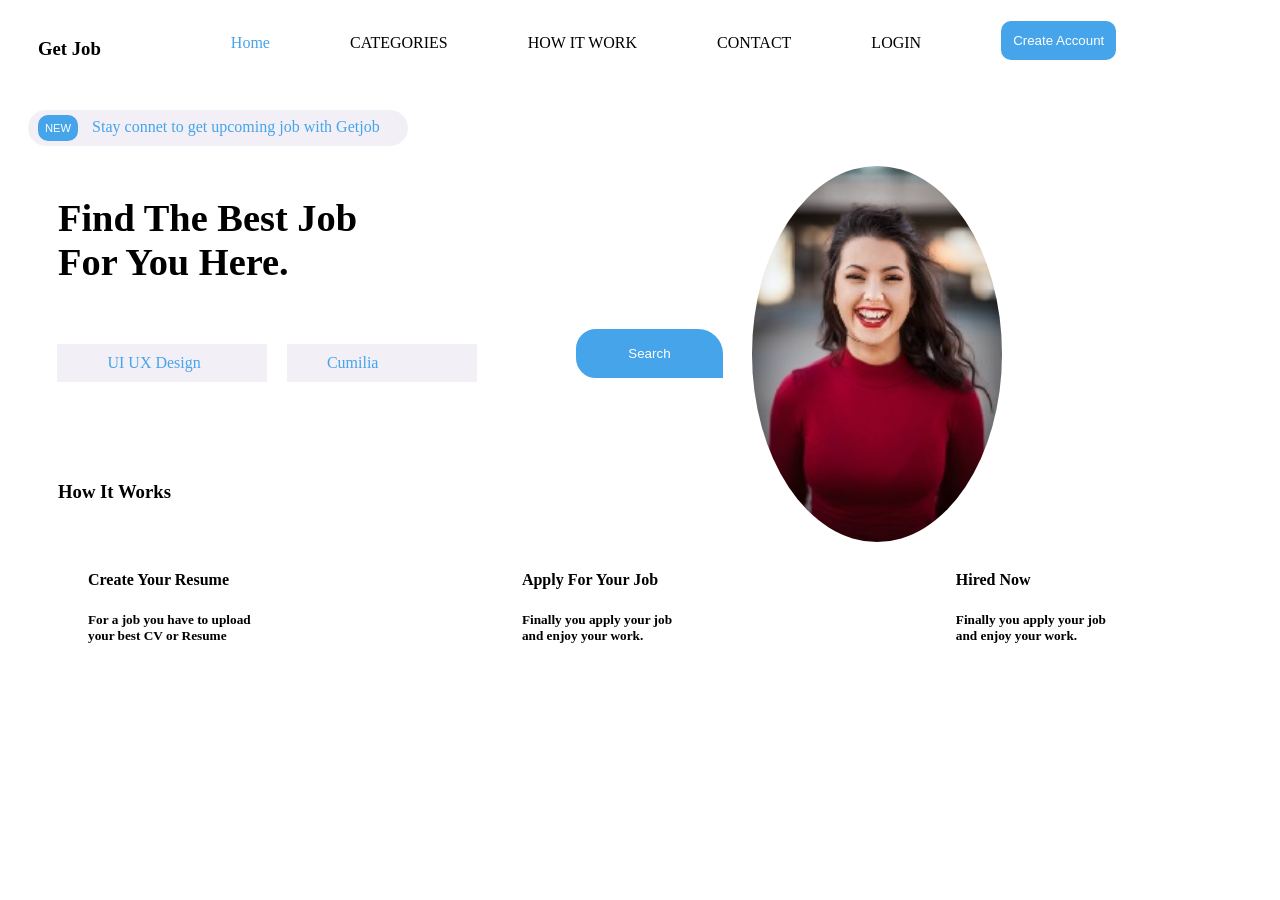
<file: index.html>
<!DOCTYPE html>
<html lang="en">
    <head>
        <meta charset="UTF-8">
        <meta http-equiv="X-UA-Compatible" content="IE=edge">
        <meta name="viewport" content="width=device-width, initial-scale=1.0">
        
        <title>Document</title>
        <link rel="stylesheet" href="./style.css">
    </head>
    <body>
        <nav>
            <h3 class="get-j">Get Job</h3>
            <ul class="right-menu">
                <li class="home-p"><a href="#"></a>Home</a></li>
                <li><a href="#"></a>CATEGORIES</a></li>
                <li><a href="#"></a>HOW IT WORK</a></li>
                <li><a href="#"></a>CONTACT</a></li>
                <li><a href="#"></a>LOGIN</a></li>
                <li><button class="create-account">Create Account</button></li>
            </ul>
         </nav>

         <div class="new-button-nav">
             <div class="flex-container">
                <button class="new-button">NEW</button>
                <a class="new-para">Stay connet to get upcoming job with Getjob</a>
             </div>
            </div>

            <div>
                <img class="wrapper" src="./IMG/lady.jpg">
            </div>
                 <p>
                    <div class="find-job">  
                         <h1>Find The Best Job <br />For You Here.</h1>
                    </div>
                
                 </p>
                 <ul class="extra">
                     <li class="flex-ui flex-basis">UI UX Design</li>
                     <li class="flex-cu flex-basis">Cumilia</li>
                     <li><button class="search">Search</button></li>
                 </ul>

                 <p>
                     <div class="start-work">
                     <h3>How It Works</h3>
                    </div>
                 </p>

                 <ul class="apply">
                     <li class="flex-cr"><strong>Create Your Resume</strong><p><h5>For a job you have to upload<br>your best CV or Resume</h5></p></li>
                     <li class="flex-job"><strong>Apply For Your Job</strong><p><h5>Finally you apply your job<br>and enjoy your work.</h5></p></li>
                     <li class="flex-hired"><strong>Hired Now</strong><p><h5>Finally you apply your job<br>and enjoy your work.</h5></p></li></li>
                 </ul>


                 
                 
            

        
             
    </body>

</html>
</file>
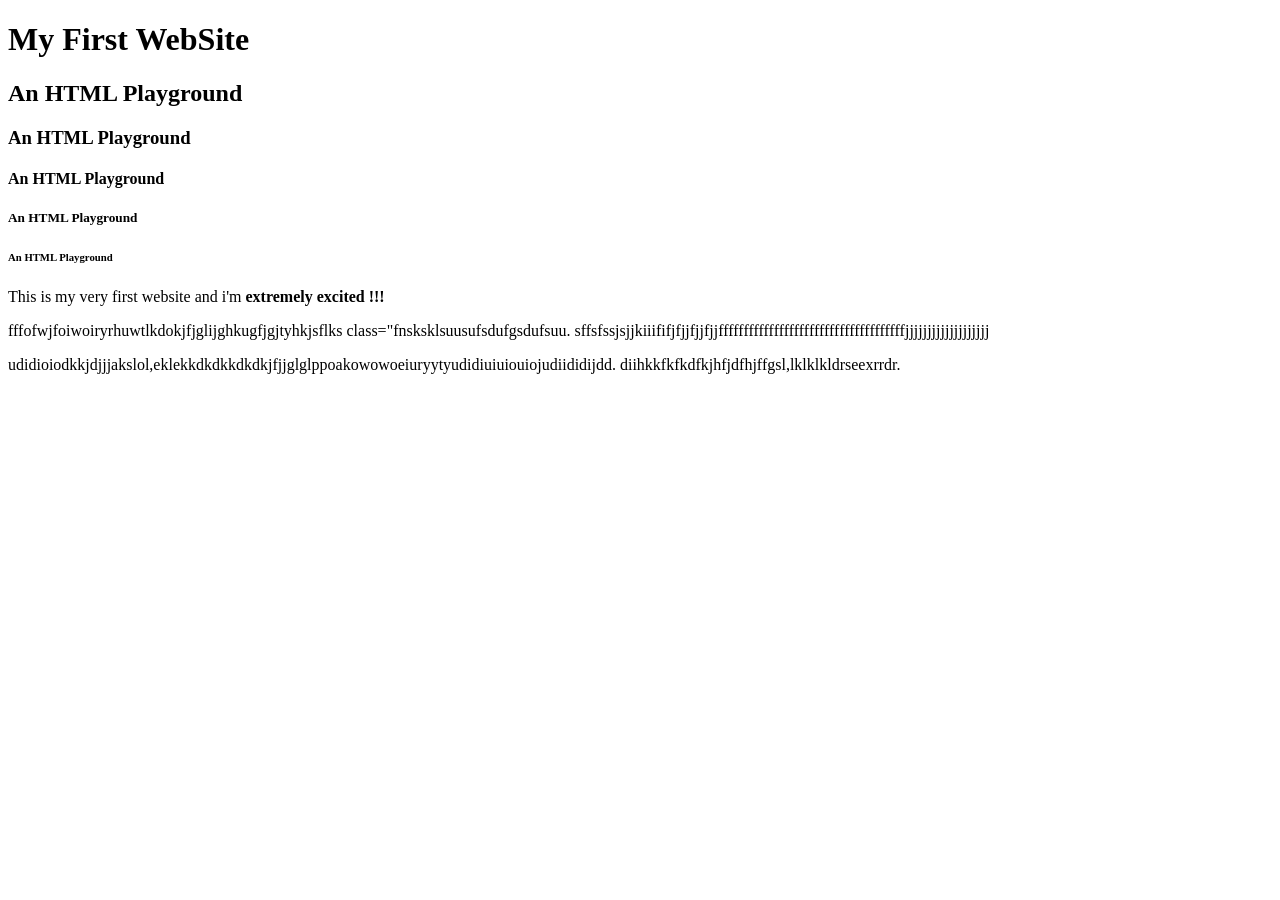
<file: index_1.html>
<!DOCTYPE html>
<html>
    <head>
        <meta charset="utf-8">
        <meta name="viewport" content="width=device-width, initial-scale=1">
        <title>My First Website</title>
    </head>
    <body>
        <h1>My First WebSite</h1>
        <h2>An HTML Playground</h2>
        <h3>An HTML Playground</h3>
        <h4>An HTML Playground</h4>
        <h5>An HTML Playground</h5>
        <h6>An HTML Playground</h6>

        This is my very first website and i'm <b>extremely excited !!!</b>

        <p>
            fffofwjfoiwoiryrhuwtlkdokjfjglijghkugfjgjtyhkjsflks class="fnsksklsuusufsdufgsdufsuu.
            sffsfssjsjjkiiififjfjjfjjfjjfffffffffffffffffffffffffffffffffffffjjjjjjjjjjjjjjjjjjj
        </p>

        <p>
            udidioiodkkjdjjjakslol,eklekkdkdkkdkdkjfjjglglppoakowowoeiuryytyudidiuiuiouiojudiididijdd.
            diihkkfkfkdfkjhfjdfhjffgsl,lklklkldrseexrrdr.
        </p>

    </body>
</html>
</file>
<file: style.css>
nav{
    display: flex;
}

.logo{
    font-size: 2em; 
    flex: 3;
    padding: 20px;
 }
 
 .right-menu{
    list-style-type: none;
    flex: 10;   
    display: flex;
    padding: 7px 20px;
}
 
 p{
    margin: 0 !important;

 }

 ul li{
    padding-left: 80px;
}

li a{
    text-decoration: none;
    color: black;
    font-size: 1.2em;
    font-weight: 700;
}

.home-p{
    color: #46a4ea;
}
li a:hover{
    color: #46a4ea;
}

.get-j{
    margin: 30px;
}

button{
    background: #46a4ea;
    padding: 10px;
    border-radius: 10px;
    border: 2px solid #46a4ea;
    margin-top: -30px;
    color: white;
}

.search{
    padding: 15px 50px 15px 50px;
    border-radius: 20px 25px 0px 20px;
}

.new-button{
    border-radius: 50px;
    font-size: 0.7em;
    padding: 5px !important;
    margin: 5px 10px 5px 10px;
    /* Curve time !!!!!!!!!! */
    border-radius: 10px 10px 10px 10px;
}


/* Colors */
.white-text{
    color:white !important;
}

.white-bg{
    background: white !important;
}

.color-bg{
     background-color: rgba(159, 143, 188, 0.137) !important;
}
.left-menu{
    list-style-type: none;
    flex: 10;   
    text-align:left;
    padding: 10px 10px;
    color: #46a4ea;
}

.find-job{
    margin: 50px;
    font-size: larger;
}

.flex-container{
    background-color: rgba(159, 143, 188, 0.137);
    /* margin: 20px;*/
    width: 380px;
    margin: 20px;
    border-radius: 35px;
     /* Curve time !!!!!!!!!! */
     /* border-radius: 10px 10px 10px 10px; */
}

.wrapper {
    width: 250px;
    border-radius: 200%;
    float:right;
    margin-right: 270px;

}
.new-button-nav{
    width: 450px;

}

.new-para{
    color: #46a4ea;
}

.flex-ui{
    color: #46a4ea;
    background-color: rgba(159, 143, 188, 0.137); 
    padding: 10px 10px 10px 50px;
    width: 150px;
}

.flex-cu{ 
    color: #46a4ea;
    background-color: rgba(159, 143, 188, 0.137); 
    padding: 10px 20px 10px 40px;
    width: 130px;
}   
.p{
    padding: 50px;
    font-size: 100px;
}

.extra {
    list-style-type: none;
    margin:20px;
    padding: 10px;
    display: flex;
    justify-content: space-evenly;
}

.start-work{
    margin-top: 20px; 
    padding:  50px; 
}

.apply{
    list-style-type: none;
    margin: -10px;
    padding: 10px;
    display: flex;
    justify-content:space-between;
    justify-content: flex-start;
}
.flex-cr{
    flex-basis: 28%;
}

.flex-job{
    flex-basis: 28%;
}
</file>
